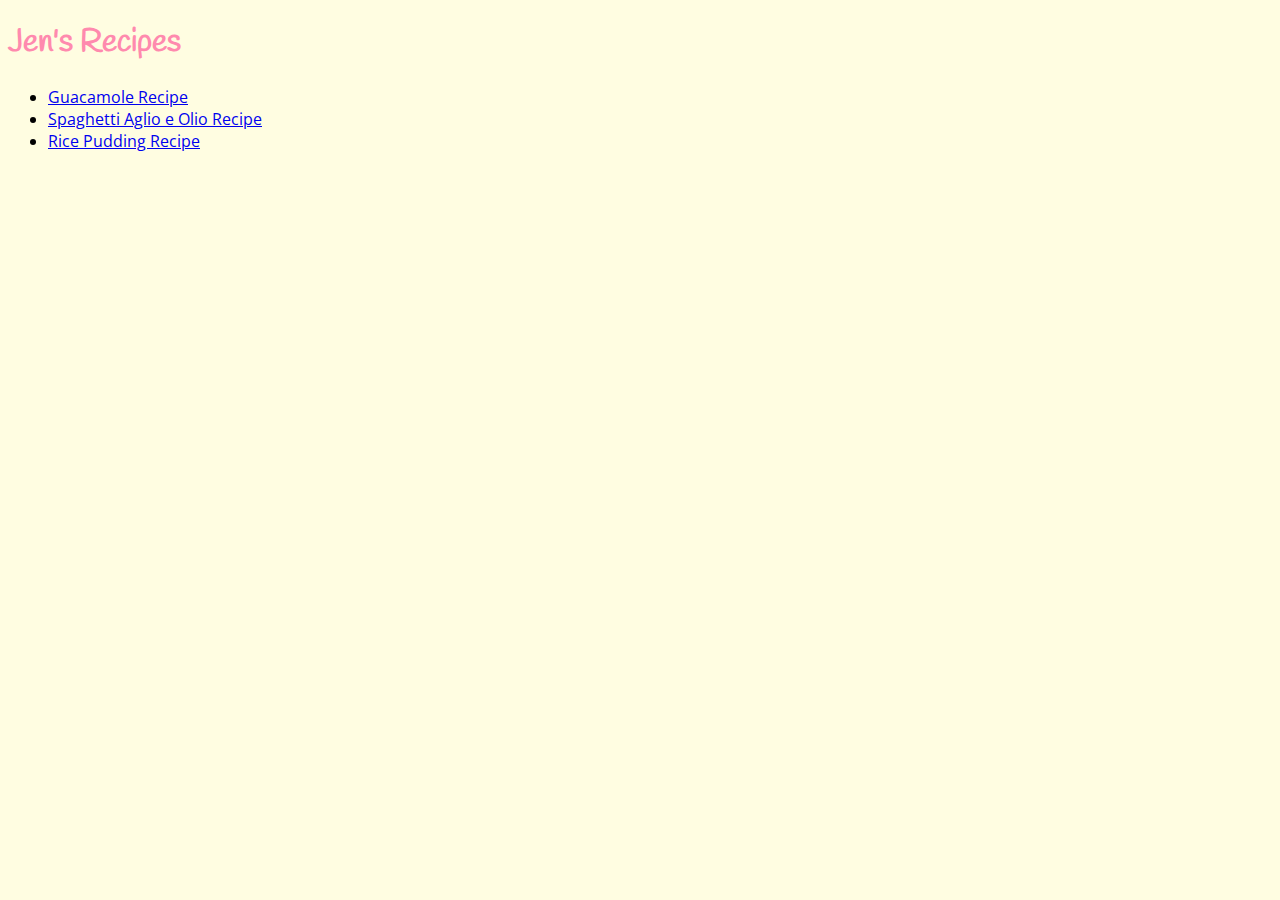
<file: index.html>
<!DOCTYPE html>
<html lang="en">

    <head>
        <meta charset="UTF-8">
        <title>Jen's Recipes</title>
        <link rel="stylesheet" href="./css/styles.css">
        <link rel="preconnect" href="https://fonts.googleapis.com">
        <link rel="preconnect" href="https://fonts.gstatic.com" crossorigin>
        <link href="https://fonts.googleapis.com/css2?family=Handlee&family=Open+Sans&display=swap" rel="stylesheet">
    </head>

    <body>
        <h1 class="home-title">Jen's Recipes</h1>
        <ul>
            <li><a href="./recipes/guacamole.html">Guacamole Recipe</a></li>
            <li><a href="./recipes/spaghetti-aglio-e-olio.html">Spaghetti Aglio e Olio Recipe</a></li>
            <li><a href="./recipes/rice-pudding.html">Rice Pudding Recipe</a></li>
        </ul>
    </body>

</html>
</file>
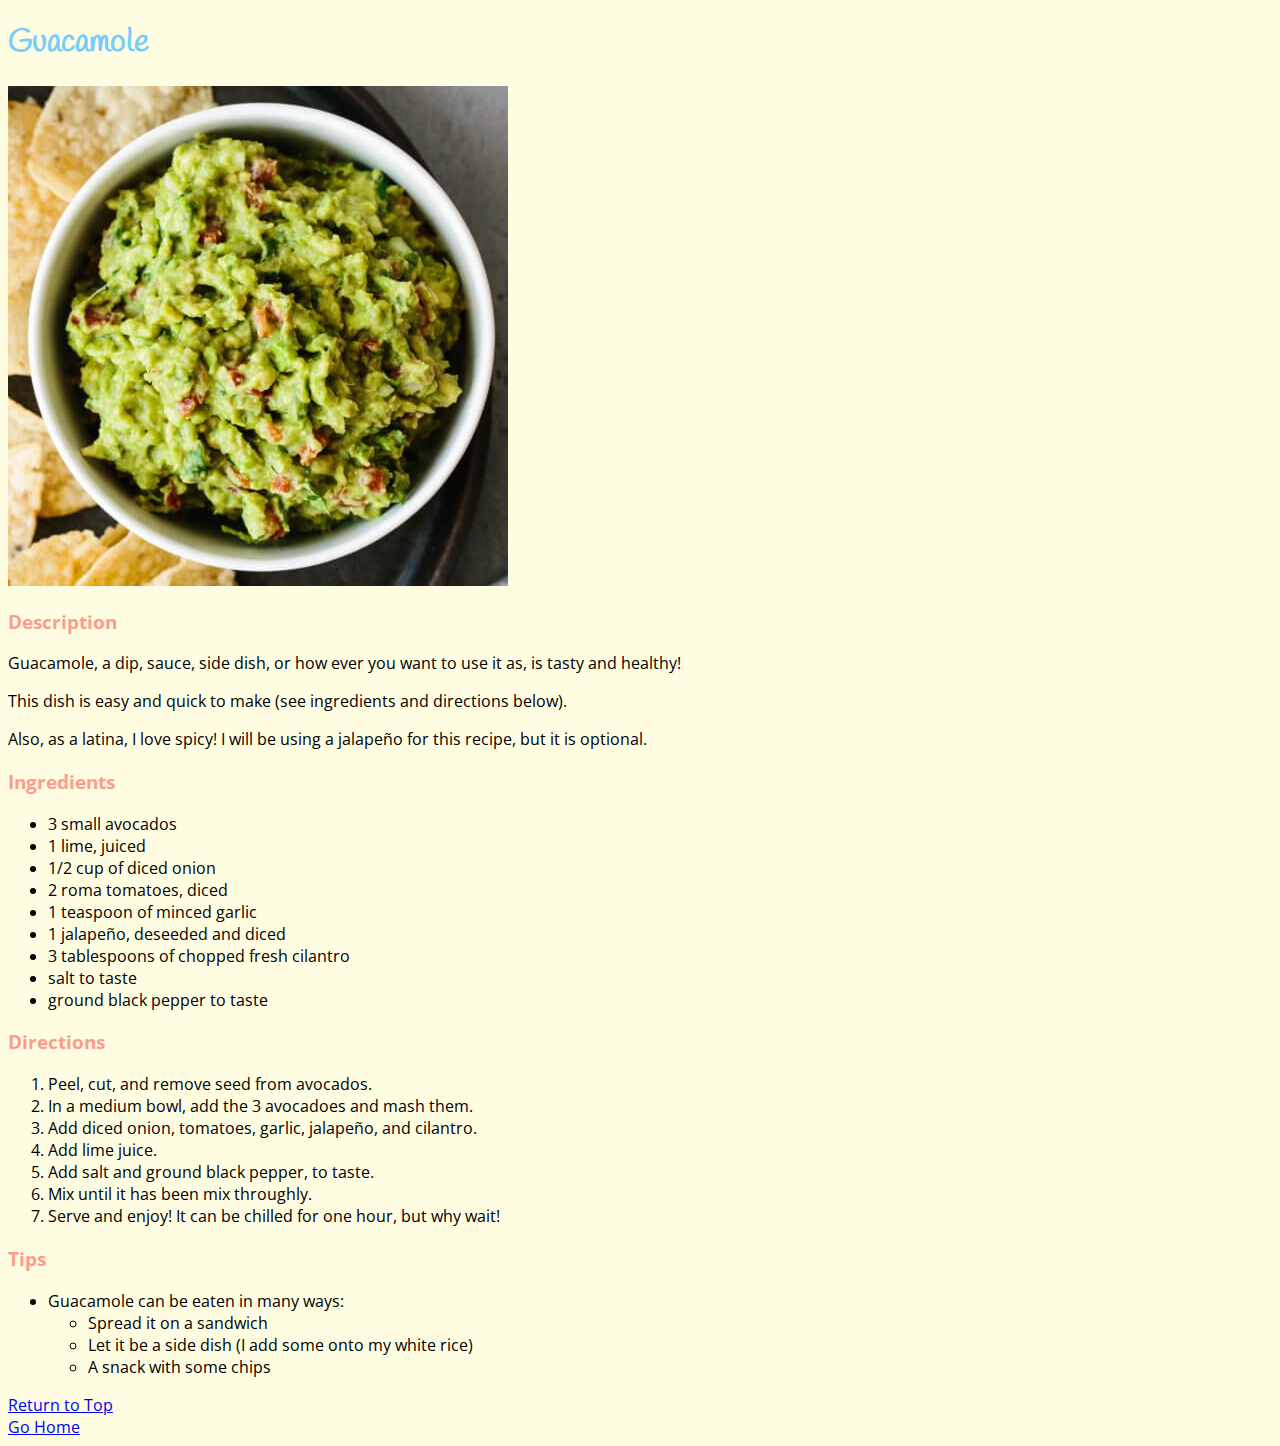
<file: recipes/guacamole.html>
<!DOCTYPE html>
<html lang="en">
    
    <head>
        <meta charset="UTF-8">
        <title>Guacamole Recipe</title>
        <link rel="stylesheet" href="../css/styles.css">
        <link rel="preconnect" href="https://fonts.googleapis.com">
        <link rel="preconnect" href="https://fonts.gstatic.com" crossorigin>
        <link href="https://fonts.googleapis.com/css2?family=Handlee&family=Open+Sans&display=swap" rel="stylesheet">
    </head>

<!--
    Recipe inspired by: https://www.allrecipes.com/recipe/14231/guacamole/
-->

    <body>
        <h1 id="header" class="recipe-title">Guacamole</h1>
        <img src="../images/guacamole.jpeg" alt="Guacamole bowl">
        
        <h3>Description</h3>
        <p>Guacamole, a dip, sauce, side dish, or how ever you want to use it as, is tasty and healthy!</p>
        <p>This dish is easy and quick to make (see ingredients and directions below).</p>
        <p>Also, as a latina, I love spicy! I will be using a jalapeño for this recipe, but it is optional.</p>
        
        <h3>Ingredients</h3>
        <ul>
            <li>3 small avocados</li>
            <li>1 lime, juiced</li>
            <li>1/2 cup of diced onion</li>
            <li>2 roma tomatoes, diced</li>
            <li>1 teaspoon of minced garlic</li>
            <li>1 jalapeño, deseeded and diced</li>
            <li>3 tablespoons of chopped fresh cilantro</li>
            <li>salt to taste</li>
            <li>ground black pepper to taste</li>
        </ul>

        <h3>Directions</h3>
        <ol>
            <li>Peel, cut, and remove seed from avocados.</li>
            <li>In a medium bowl, add the 3 avocadoes and mash them.</li>
            <li>Add diced onion, tomatoes, garlic, jalapeño, and cilantro.</li>
            <li>Add lime juice.</li>
            <li>Add salt and ground black pepper, to taste.</li>
            <li>Mix until it has been mix throughly.</li>
            <li>Serve and enjoy! It can be chilled for one hour, but why wait! </li>
        </ol>

        <h3>Tips</h3>
        <ul>
            <li>Guacamole can be eaten in many ways:</li>
            <ul>
                <li>Spread it on a sandwich</li>
                <li>Let it be a side dish (I add some onto my white rice)</li>
                <li>A snack with some chips</li>
            </ul>
        </ul>

        <a href="#header">Return to Top</a>
        <br>
        <a href="../index.html">Go Home</a>
   
    </body>

</html>
</file>
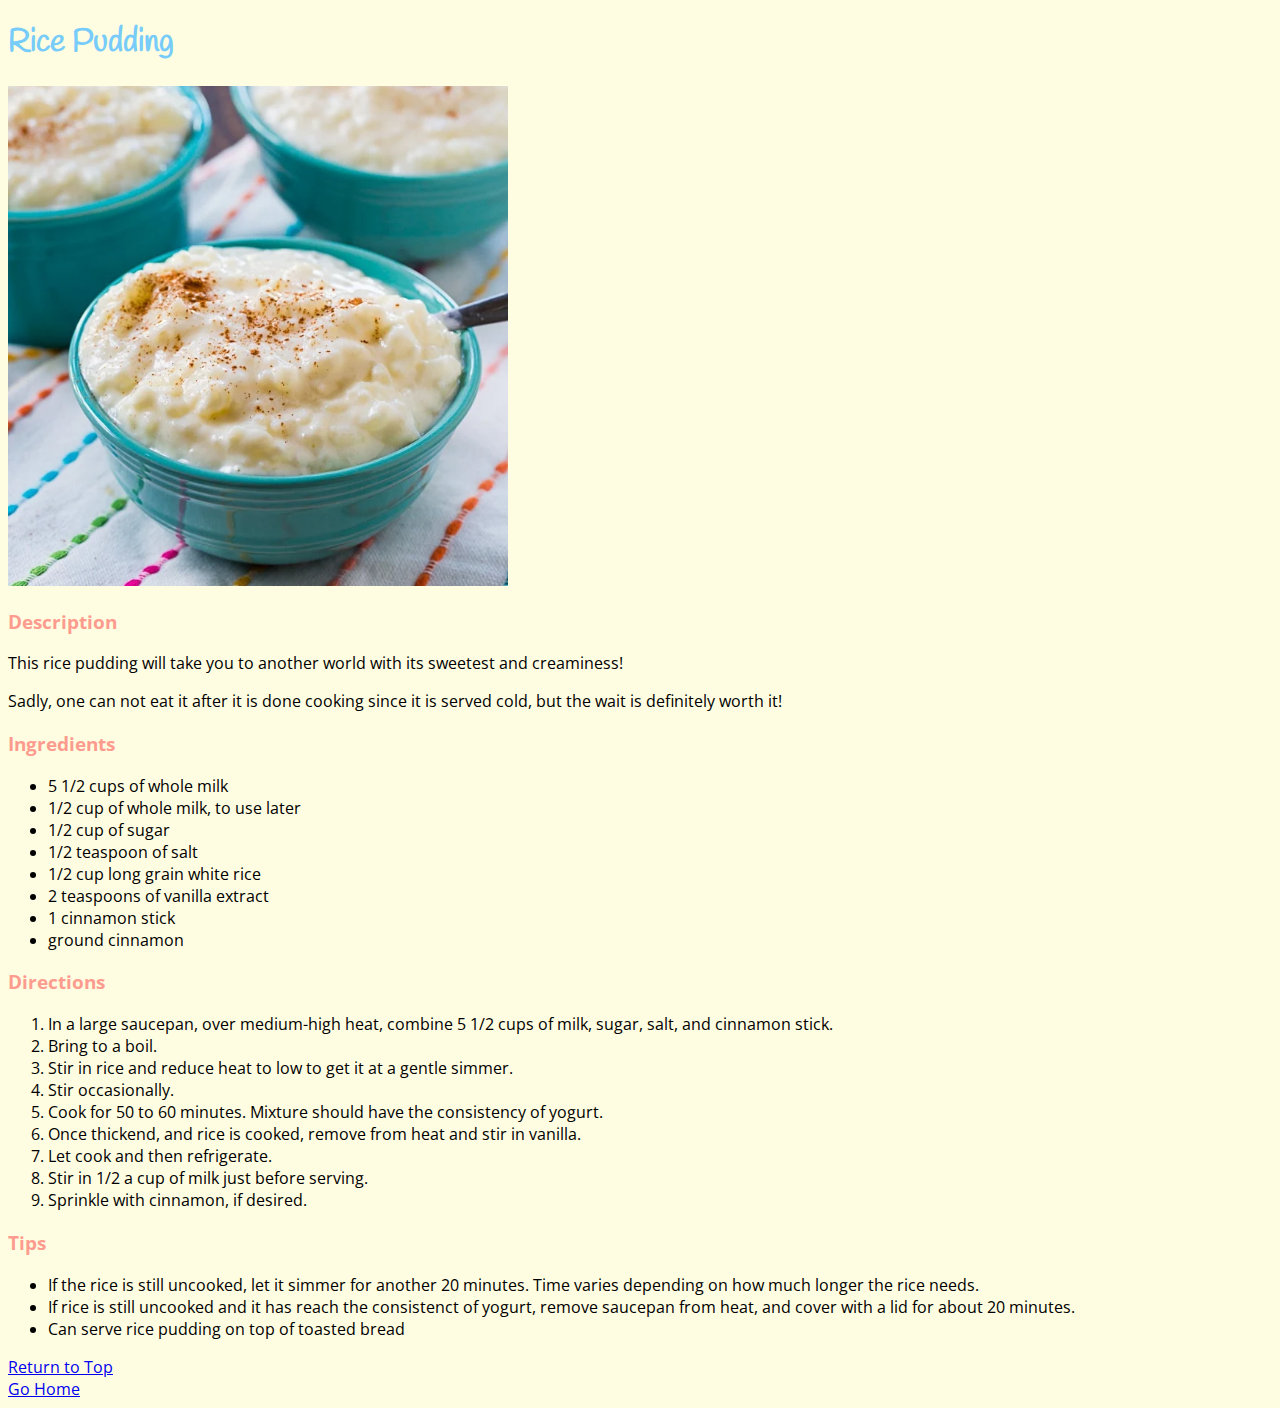
<file: recipes/rice-pudding.html>
<!DOCTYPE html>
<html lang="en">
    
    <head>
        <meta charset="UTF-8">
        <title>Rice Pudding Recipe</title>
        <link rel="stylesheet" href="../css/styles.css">
        <link rel="preconnect" href="https://fonts.googleapis.com">
        <link rel="preconnect" href="https://fonts.gstatic.com" crossorigin>
        <link href="https://fonts.googleapis.com/css2?family=Handlee&family=Open+Sans&display=swap" rel="stylesheet">
    </head>

<!--
    Recipe inspired by: https://spicysouthernkitchen.com/old-fashioned-rice-pudding/
--> 

    <body>
        <h1 id="header" class="recipe-title">Rice Pudding</h1>
        <img src="../images/Rice-Pudding.jpeg" alt="rice pudding served on a blue bowl.">

        <h3>Description</h3>
        <p>This rice pudding will take you to another world with its sweetest and creaminess!</p>
        <p>Sadly, one can not eat it after it is done cooking since it is served cold, but the wait is definitely worth it!</p>

        <h3>Ingredients</h3>
        <ul>
            <li>5 1/2 cups of whole milk</li>
            <li>1/2 cup of whole milk, to use later</li>
            <li>1/2 cup of sugar</li>
            <li>1/2 teaspoon of salt</li>
            <li>1/2 cup long grain white rice</li>
            <li>2 teaspoons of vanilla extract</li>
            <li>1 cinnamon stick</li>
            <li>ground cinnamon</li>
        </ul>

        <h3>Directions</h3>
        <ol>
            <li>In a large saucepan, over medium-high heat, combine 5 1/2 cups of milk, sugar, salt, and cinnamon stick.</li>
            <li>Bring to a boil.</li>
            <li>Stir in rice and reduce heat to low to get it at a gentle simmer.</li>
            <li>Stir occasionally.</li>
            <li>Cook for 50 to 60 minutes. Mixture should have the consistency of yogurt.</li>
            <li>Once thickend, and rice is cooked, remove from heat and stir in vanilla.</li>
            <li>Let cook and then refrigerate.</li>
            <li>Stir in 1/2 a cup of milk just before serving.</li>
            <li>Sprinkle with cinnamon, if desired.</li>
        </ol>

        <h3>Tips</h3>
        <ul>
            <li>If the rice is still uncooked, let it simmer for another 20 minutes. Time varies depending on how much longer the rice needs.</li>
            <li>If rice is still uncooked and it has reach the consistenct of yogurt, remove saucepan from heat, and cover with a lid for about 20 minutes. </li>
            <li>Can serve rice pudding on top of toasted bread</li>
        </ul>
        
        <a href="#header">Return to Top</a>
        <br>
        <a href="../index.html">Go Home</a>
    </body>

</html>
</file>
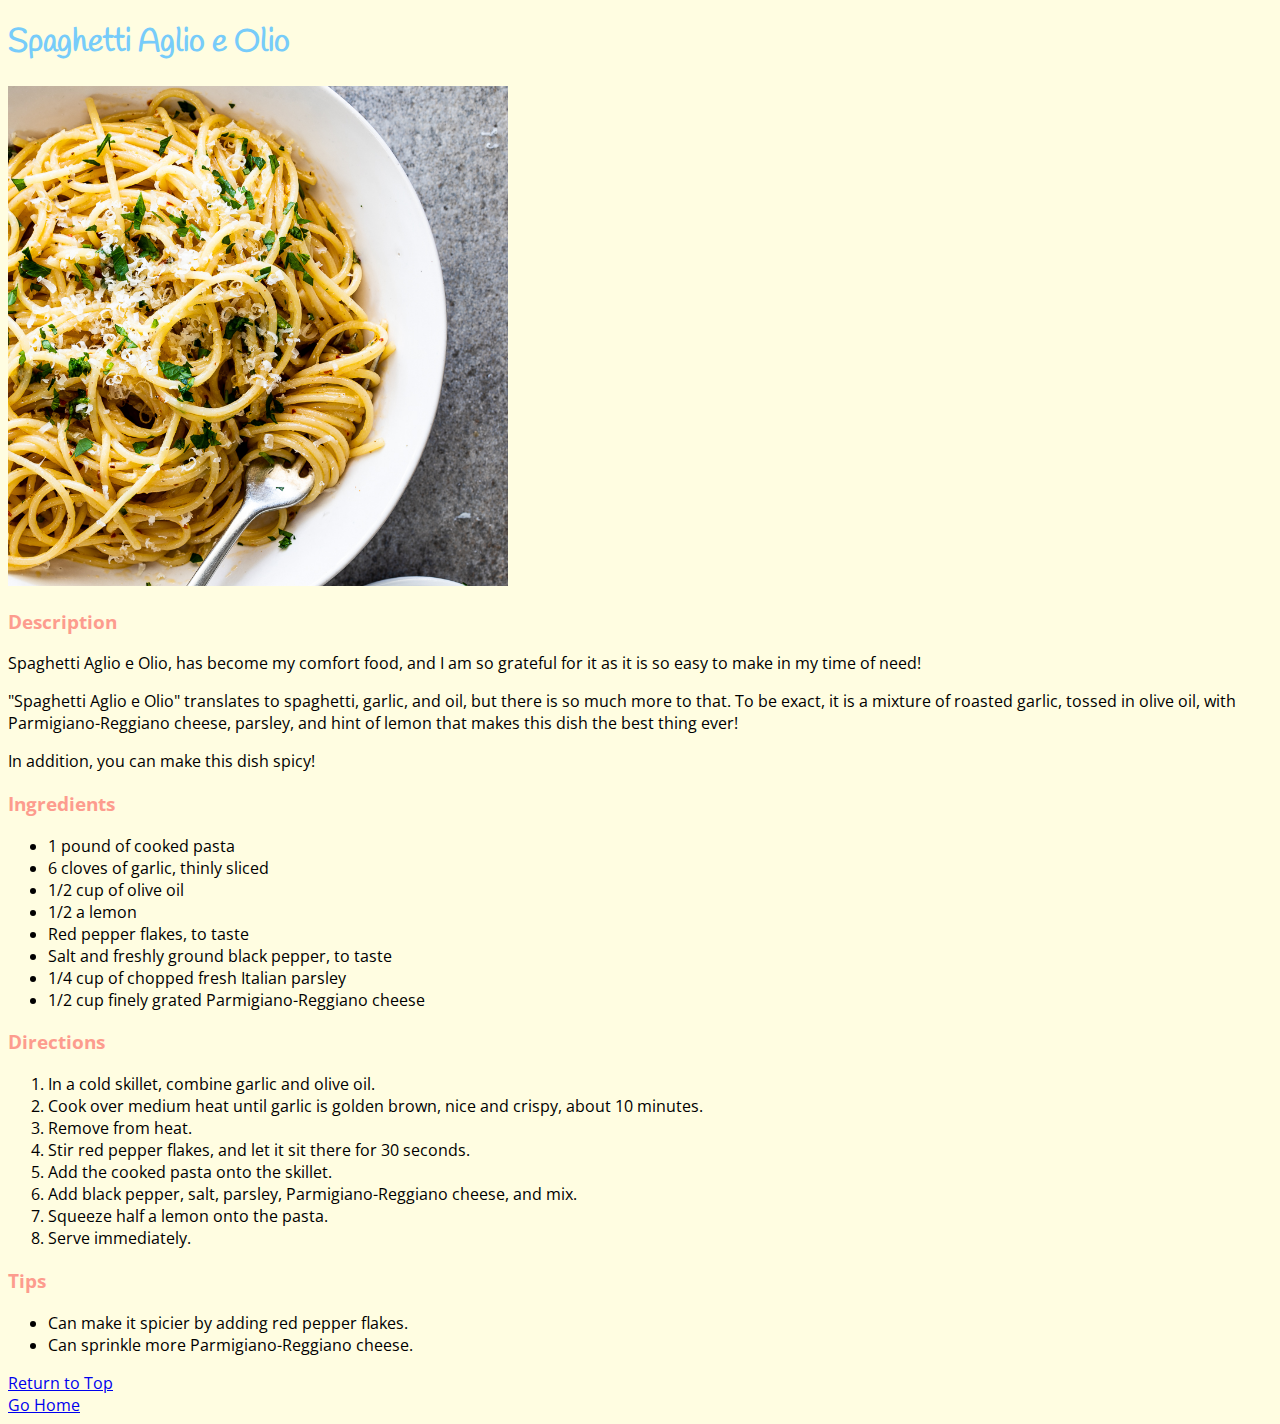
<file: recipes/spaghetti-aglio-e-olio.html>
<!DOCTYPE html>
<html lang="en">
    
    <head>
        <meta charset="UTF-8">
        <title>Spaghetti Aglio e Olio Recipe</title>
        <link rel="stylesheet" href="../css/styles.css">
        <link rel="preconnect" href="https://fonts.googleapis.com">
        <link rel="preconnect" href="https://fonts.gstatic.com" crossorigin>
        <link href="https://fonts.googleapis.com/css2?family=Handlee&family=Open+Sans&display=swap" rel="stylesheet">
    </head>

<!--
    Recipe inspired by: https://www.allrecipes.com/recipe/222000/spaghetti-aglio-e-olio/
-->

    <body>
        <h1 id="header" class="recipe-title">Spaghetti Aglio e Olio</h1>
        <img src="../images/Spaghetti-Aglio-e-Olio.jpeg" alt="Spaghetti with garlic, olive oil, parmesan cheese, and parsley leaves on a plate">
    
        <h3>Description</h3>
        <p>Spaghetti Aglio e Olio, has become my comfort food, and I am so grateful for it as it is so easy to make in my time of need!</p>
        <p>"Spaghetti Aglio e Olio" translates to spaghetti, garlic, and oil, but there is so much more to that. To be exact, it is a mixture of roasted garlic, tossed in olive oil, with Parmigiano-Reggiano cheese, parsley, and hint of lemon that makes this dish the best thing ever!</p>
        <p>In addition, you can make this dish spicy!</p>

        <h3>Ingredients</h3>
        <ul>
            <li>1 pound of cooked pasta</li>
            <li>6 cloves of garlic, thinly sliced</li>
            <li>1/2 cup of olive oil</li>
            <li>1/2 a lemon</li>
            <li>Red pepper flakes, to taste</li>
            <li>Salt and freshly ground black pepper, to taste</li>
            <li>1/4 cup of chopped fresh Italian parsley</li>
            <li>1/2 cup finely grated Parmigiano-Reggiano cheese</li>
        </ul>

        <h3>Directions</h3>
        <ol>
            <li>In a cold skillet, combine garlic and olive oil.</li>
            <li>Cook over medium heat until garlic is golden brown, nice and crispy, about 10 minutes.</li>
            <li>Remove from heat.</li>
            <li>Stir red pepper flakes, and let it sit there for 30 seconds.</li>
            <li>Add the cooked pasta onto the skillet.</li>
            <li>Add black pepper, salt, parsley, Parmigiano-Reggiano cheese, and mix.</li>
            <li>Squeeze half a lemon onto the pasta.</li>
            <li>Serve immediately. </li>
        </ol>

        <h3>Tips</h3>
        <ul>
            <li>Can make it spicier by adding red pepper flakes.</li>
            <li>Can sprinkle more Parmigiano-Reggiano cheese.</li>
        </ul>

        <a href="#header">Return to Top</a>
        <br>
        <a href="../index.html">Go Home</a>
    </body>

</html>
</file>
<file: css/styles.css>
/* 
Colors to use:
blue: #9ADCFF
yellow: #FFF89A
orange: #FFB2A6
pink: #FF8AAE

other:
green: #c0eb7b
*/

.home-title {
    color: #FF8AAE;
}

.home-title,
.recipe-title,
h3 {
    font-family: 'Handlee', cursive;
}

.recipe-title {
    color: #77ccfa;
}

h3 {
    color: #fd9c8e;
}

h3,
a,
p,
li {
    font-family: 'Open Sans', sans-serif;
}

img {
    height: 500px;
    width: 500px;
}

html {
    background-color: #fffde1;
}
</file>
